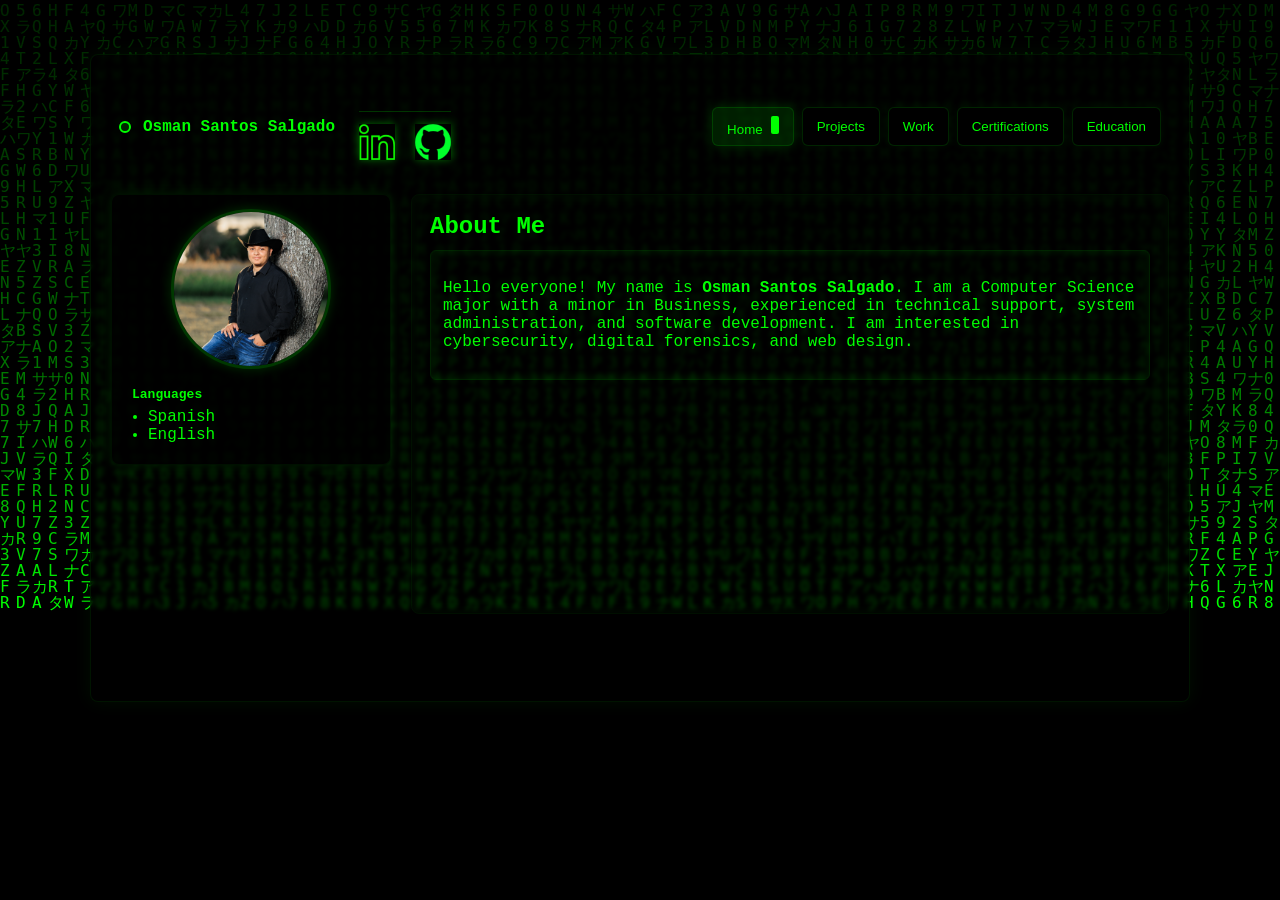
<file: index.html>
# osmansantossalgado.github.io

<!doctype html>
<html lang="en">
<head>
  <meta charset="utf-8" />
  <meta name="viewport" content="width=device-width, initial-scale=1" />
  <title>Osman Santos Salgado — Portfolio (Matrix)</title>
  <link rel="stylesheet" href="assets/css/styles-matrix.css">
</head>
<body>
  <canvas class="matrix" aria-hidden="true"></canvas>

  <div class="app" role="application" aria-labelledby="site-title">
    <header class="site-header">
      <div class="brand" id="site-title">
        <span class="logo" aria-hidden="true"></span>
        <strong>Osman Santos Salgado</strong>
        <span class="subtitle"></span>
        <footer class="social-footer">
          <a href="https://www.linkedin.com/in/osmansantossalgado" target="_blank" rel="noopener">
            <img src="assets/img/linkedin.png" alt="LinkedIn profile" class="icon-btn">
          </a>
          <a href="https://github.com/osantossalgado/" target="_blank" rel="noopener">
            <img src="assets/img/github.png" alt="GitHub profile" class="icon-btn">
          </a>
        </footer>
      </div>

      <nav class="tabs" role="navigation" aria-label="Main">
        <button class="tab" data-fragment="home.html" data-target="home" aria-current="true">Home</button>
        <button class="tab" data-fragment="projects.html" data-target="projects">Projects</button>
        <button class="tab" data-fragment="work.html" data-target="work">Work</button>
        <button class="tab" data-fragment="certs.html" data-target="certs">Certifications</button>
        <button class="tab" data-fragment="edu.html" data-target="edu">Education</button>
      </nav>
    </header>

    <main class="layout" id="main">
      <aside class="profile-box" id="profileBox" aria-hidden="false">
        <div class="profile-inner">
          <div class="avatar" id="avatar">
            <img src="assets/img/avatar.jpg" alt="Osman Santos Salgado avatar">
          </div>
          <div class="languages" id="languages">
            <h3 class="small-heading">Languages</h3>
            <ul>
              <li>Spanish</li>
              <li>English</li>
            </ul>
          </div>
        </div>
      </aside>

      <section class="content" id="content" tabindex="0" aria-live="polite">
        <!-- fragments will be loaded here -->
      </section>
    </main>
  </div>

  <script src="assets/js/script-matrix.js" defer></script>
</body>
</html>
</file>
<file: assets/css/styles-matrix.css>
:root{
  --bg:#000000;
  --green:#00ff00;
  --mono: ui-monospace, SFMono-Regular, Menlo, Monaco, "Courier New", monospace;
}
*{box-sizing:border-box}
html,body{height:100%;margin:0;background:#000;color:var(--green);font-family:var(--mono);-webkit-font-smoothing:antialiased;overflow:hidden}
canvas.matrix{position:fixed;inset:0;z-index:0;background:black;display:block}
.app{position:relative;z-index:1;max-width:1100px;margin:36px auto;padding:20px;border-radius:8px;min-height:72vh;background:rgba(0,0,0,0.65);backdrop-filter:blur(2px);border:1px solid rgba(0,255,0,0.08);box-shadow:0 0 18px rgba(0,255,0,0.06)}
.site-header{display:flex;justify-content:space-between;align-items:center;margin-bottom:16px;padding:6px 8px}
.brand{display:flex;align-items:center;gap:12px}
.logo{width:12px;height:12px;border-radius:50%;border:2px solid var(--green);box-shadow:0 0 8px rgba(0,255,0,0.2) inset}
.subtitle{opacity:0.85;font-size:13px}

/* Tabs */
.tabs{display:flex;gap:8px}
.tab{background:#000;border:1px solid rgba(0,255,0,0.14);color:var(--green);padding:8px 14px;border-radius:6px;cursor:pointer;box-shadow:0 0 8px rgba(0,255,0,0.06)}
.tab[aria-current="true"], .tab.active{background:rgba(0,255,0,0.12);box-shadow:0 0 12px rgba(0,255,0,0.18)}
.tab[aria-current="true"]::after{content:'';display:inline-block;width:8px;height:18px;margin-left:8px;background:var(--green);border-radius:2px;animation:blink 1s steps(1) infinite}
@keyframes blink{0%,100%{opacity:1}50%{opacity:0}}

/* Layout: profile + content */
.layout{display:flex;gap:20px;align-items:flex-start}
.profile-box{flex:0 0 280px;background:rgba(0,0,0,0.8);padding:14px;border-radius:8px;border:1px solid rgba(0,255,0,0.06);box-shadow:0 0 12px rgba(0,255,0,0.12)}
.profile-inner{display:flex;flex-direction:column;align-items:center;gap:12px}
.avatar{width:160px;height:160px;border-radius:50%;overflow:hidden;border:3px solid rgba(0,255,0,0.22);box-shadow:0 0 12px rgba(0,255,0,0.18);background:#000;display:flex;align-items:center;justify-content:center}
.avatar img{width:100%;height:100%;object-fit:cover;display:block}
.languages{width:100%;background:transparent;padding:6px}
.languages ul{margin:6px 0 0 16px;padding:0;}

/* Content area */
.content{flex:1;padding:18px;border-radius:8px;background:transparent;border:1px solid rgba(0,255,0,0.06);box-shadow:0 0 14px rgba(0,255,0,0.06) inset;min-height:420px;}

/* Terminal boxes */
.terminal{background:rgba(0,0,0,0.85);border:1px solid rgba(0,255,0,0.12);padding:12px;border-radius:6px;box-shadow:0 0 12px rgba(0,255,0,0.12)}
.terminal.transparent{background:transparent;border:1px solid rgba(0,255,0,0.12);box-shadow:0 0 10px rgba(0,255,0,0.12) inset}

/* Profile hidden on other tabs */
.profile-hidden{display:none !important;}

.small-heading{font-size:13px;margin:0 0 6px 0}
h2{margin:0 0 10px 0}
a{color:var(--green);text-decoration:none}
@media (max-width:900px){body{overflow:auto} .layout{flex-direction:column} .profile-box{width:100%;display:flex;flex-direction:row;gap:12px;padding:12px} .avatar{width:100px;height:100px} .content{min-height:200px}}

/*button for socials*/
.social-footer {
  margin-top: 30px;
  display: flex;
  justify-content: center;
  gap: 20px;
  padding: 12px 0;
  border-top: 1px solid rgba(0, 255, 0, 0.2);
}

.icon-btn {
  width: 36px;
  height: 36px;
  broder: 2px solid var(--green);
  border-radius: 50%
  padding: 4px;
  background: black;
  box-shadow: 0 0 8px rgba(0, 255, 0, 0.4);
  transition: transform 0.2s ease, box-shadow 0.2s ease;
}

.icon-btn:hover {
  transform: scale(1.15);
  box-shadow: 0 0 14px rgba(0, 255, 0, 0.8);
}
</file>
